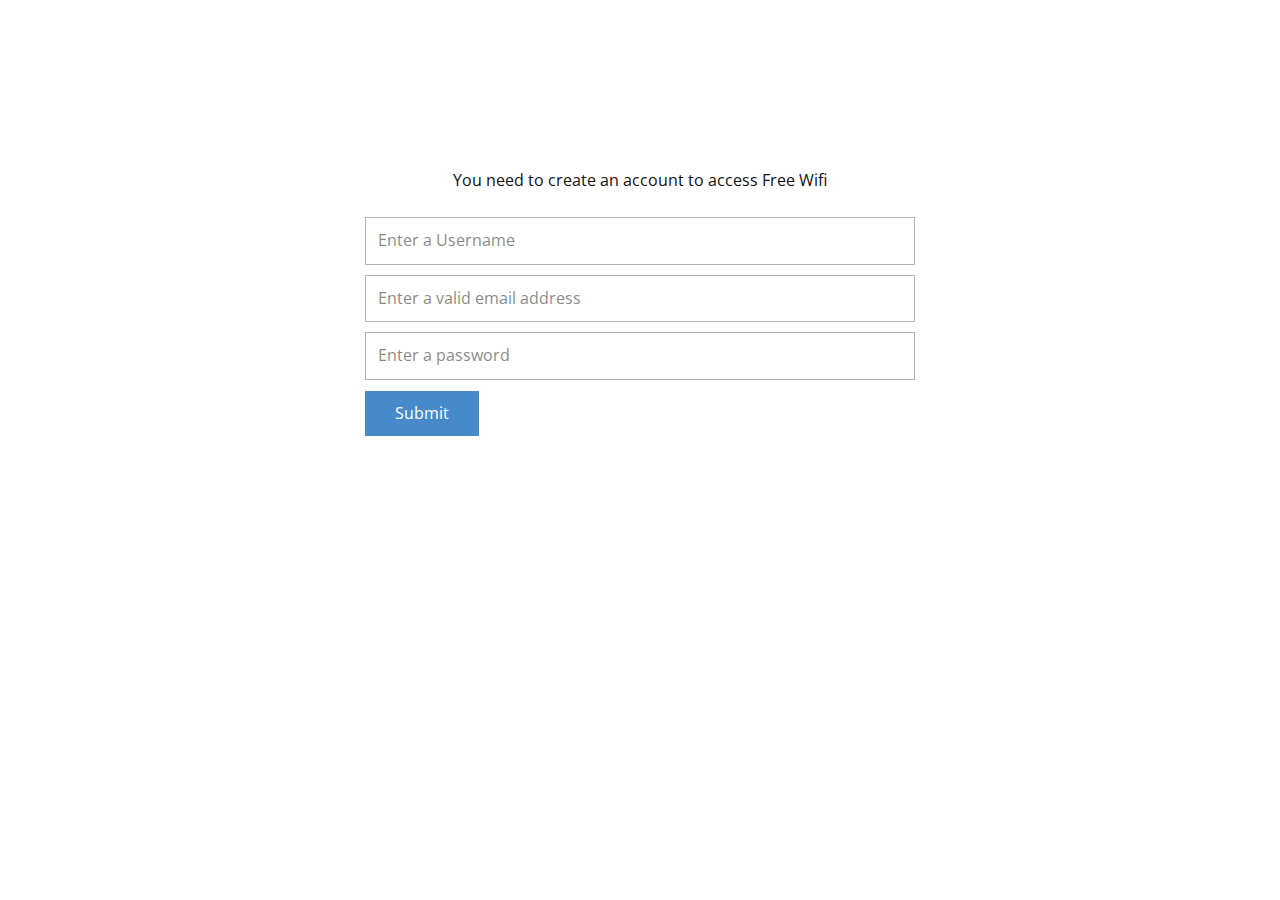
<file: login-page/index.html>
<!DOCTYPE html>
<html style="font-size: 16px;">
  <head>
    <meta name="viewport" content="width=device-width, initial-scale=1.0">
    <meta charset="utf-8">
    <meta name="keywords" content="">
    <meta name="description" content="">
    <meta name="page_type" content="np-template-header-footer-from-plugin">
    <title>Login</title>
    <link rel="stylesheet" href="nicepage.css" media="screen">
<link rel="stylesheet" href="Home.css" media="screen">
    <script class="u-script" type="text/javascript" src="jquery.js" defer=""></script>
    <script class="u-script" type="text/javascript" src="nicepage.js" defer=""></script>
    <meta name="generator" content="Nicepage 3.13.2, nicepage.com">
    <link id="u-theme-google-font" rel="stylesheet" href="https://fonts.googleapis.com/css?family=Roboto:100,100i,300,300i,400,400i,500,500i,700,700i,900,900i|Open+Sans:300,300i,400,400i,600,600i,700,700i,800,800i">
    
    
    <script type="application/ld+json">{
		"@context": "http://schema.org",
		"@type": "Organization",
		"name": "Login",
		"url": "index.html"
}</script>
    <meta property="og:title" content="Home">
    <meta property="og:type" content="website">
    <meta name="theme-color" content="#478ac9">
    <link rel="canonical" href="index.html">
    <meta property="og:url" content="index.html">
  </head>
  <body data-home-page="Home.html" data-home-page-title="Home" class="u-body">
    <section class="u-align-center u-clearfix u-section-1" id="sec-d435">
      <div class="u-clearfix u-sheet u-valign-middle u-sheet-1">
        <p class="u-text u-text-1">You need to create an account to access Free Wifi</p>
        <div class="u-align-center u-form u-form-1">
          <form action="form-d435.php" method="POST" class="u-clearfix u-form-spacing-10 u-form-vertical u-inner-form" style="padding: 10px" source="customphp" name="form">
            <div class="u-form-group u-form-name">
              <label for="name-9ee8" class="u-form-control-hidden u-label">Name</label>
              <input type="text" placeholder="Enter a Username" id="name-9ee8" name="name" class="u-border-1 u-border-grey-30 u-input u-input-rectangle u-white" required="">
            </div>
            <div class="u-form-email u-form-group">
              <label for="email-9ee8" class="u-form-control-hidden u-label">Email</label>
              <input type="email" placeholder="Enter a valid email address" id="email-9ee8" name="email" class="u-border-1 u-border-grey-30 u-input u-input-rectangle u-white" required="">
            </div>
            <div class="u-form-group">
              <label for="message-9ee8" class="u-form-control-hidden u-label">Message</label>
              <input placeholder="Enter a password" rows="4" cols="50" id="message-9ee8" name="message" class="u-border-1 u-border-grey-30 u-input u-input-rectangle u-white" required="required" type="password">
            </div>
            <div class="u-align-left u-form-group u-form-submit">
              <a href="form-d435.php" class="u-btn u-btn-submit u-button-style u-btn-1">Submit</a>
              <input type="submit" value="submit" class="u-form-control-hidden">
            </div>
          </form>
        </div>
      </div>
    </section>
    
    
    
  </body>
</html>
</file>
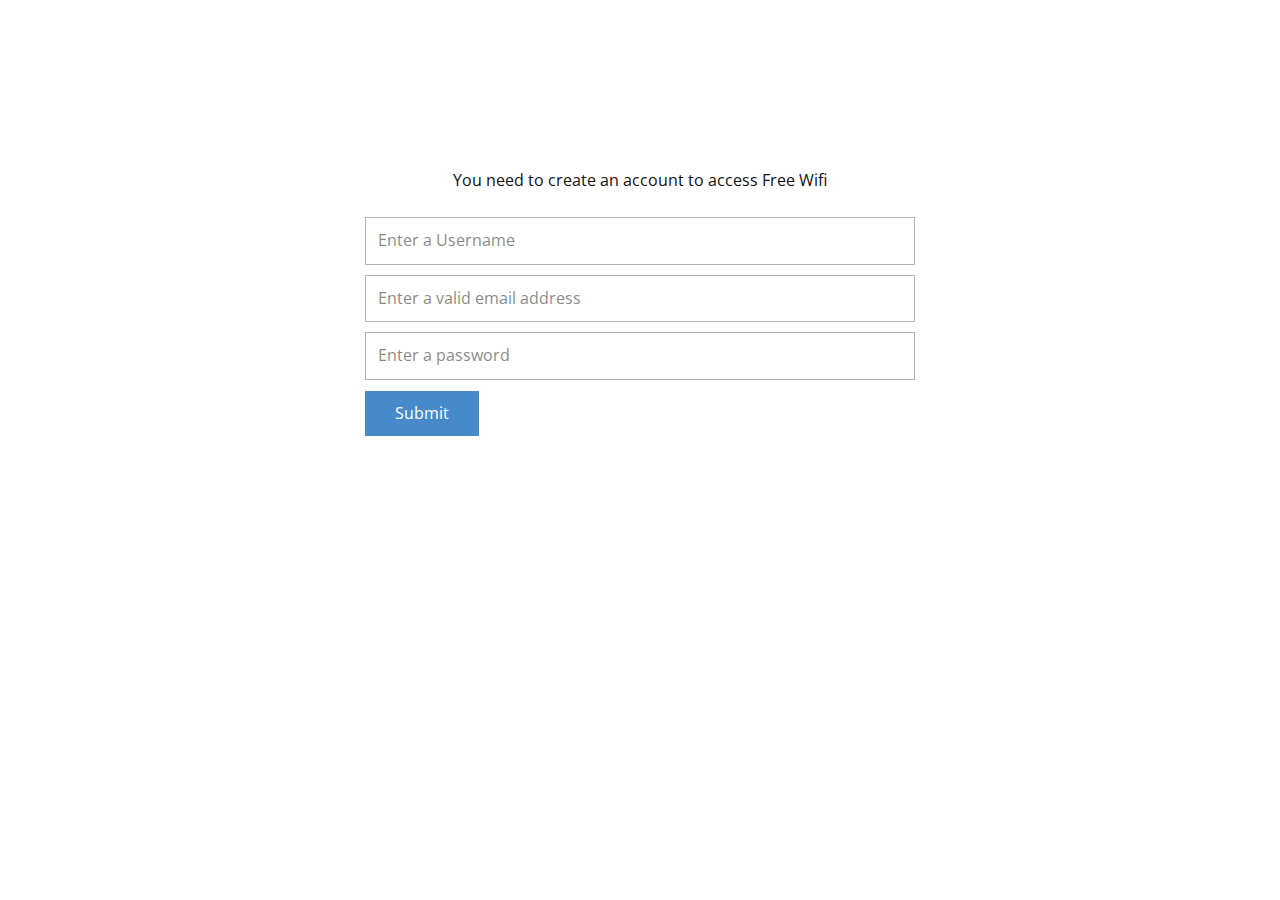
<file: login-page/Home.html>
<!DOCTYPE html>
<html style="font-size: 16px;">
  <head>
    <meta name="viewport" content="width=device-width, initial-scale=1.0">
    <meta charset="utf-8">
    <meta name="keywords" content="">
    <meta name="description" content="">
    <meta name="page_type" content="np-template-header-footer-from-plugin">
    <title>Login</title>
    <link rel="stylesheet" href="nicepage.css" media="screen">
<link rel="stylesheet" href="Home.css" media="screen">
    <script class="u-script" type="text/javascript" src="jquery.js" defer=""></script>
    <script class="u-script" type="text/javascript" src="nicepage.js" defer=""></script>
    <meta name="generator" content="Nicepage 3.13.2, nicepage.com">
    <link id="u-theme-google-font" rel="stylesheet" href="https://fonts.googleapis.com/css?family=Roboto:100,100i,300,300i,400,400i,500,500i,700,700i,900,900i|Open+Sans:300,300i,400,400i,600,600i,700,700i,800,800i">
    
    
    <script type="application/ld+json">{
		"@context": "http://schema.org",
		"@type": "Organization",
		"name": "Login",
		"url": "index.html"
}</script>
    <meta property="og:title" content="Home">
    <meta property="og:type" content="website">
    <meta name="theme-color" content="#478ac9">
    <link rel="canonical" href="index.html">
    <meta property="og:url" content="index.html">
  </head>
  <body class="u-body">
    <section class="u-align-center u-clearfix u-section-1" id="sec-d435">
      <div class="u-clearfix u-sheet u-valign-middle u-sheet-1">
        <p class="u-text u-text-1">You need to create an account to access Free Wifi</p>
        <div class="u-align-center u-form u-form-1">
          <form action="form-d435.php" method="POST" class="u-clearfix u-form-spacing-10 u-form-vertical u-inner-form" style="padding: 10px" source="customphp" name="form">
            <div class="u-form-group u-form-name">
              <label for="name-9ee8" class="u-form-control-hidden u-label">Name</label>
              <input type="text" placeholder="Enter a Username" id="name-9ee8" name="name" class="u-border-1 u-border-grey-30 u-input u-input-rectangle u-white" required="">
            </div>
            <div class="u-form-email u-form-group">
              <label for="email-9ee8" class="u-form-control-hidden u-label">Email</label>
              <input type="email" placeholder="Enter a valid email address" id="email-9ee8" name="email" class="u-border-1 u-border-grey-30 u-input u-input-rectangle u-white" required="">
            </div>
            <div class="u-form-group">
              <label for="message-9ee8" class="u-form-control-hidden u-label">Message</label>
              <input placeholder="Enter a password" rows="4" cols="50" id="message-9ee8" name="message" class="u-border-1 u-border-grey-30 u-input u-input-rectangle u-white" required="required" type="password">
            </div>
            <div class="u-align-left u-form-group u-form-submit">
              <a href="form-d435.php" class="u-btn u-btn-submit u-button-style u-btn-1">Submit</a>
              <input type="submit" value="submit" class="u-form-control-hidden">
            </div>
          </form>
        </div>
      </div>
    </section>
    
    
    
  </body>
</html>
</file>
